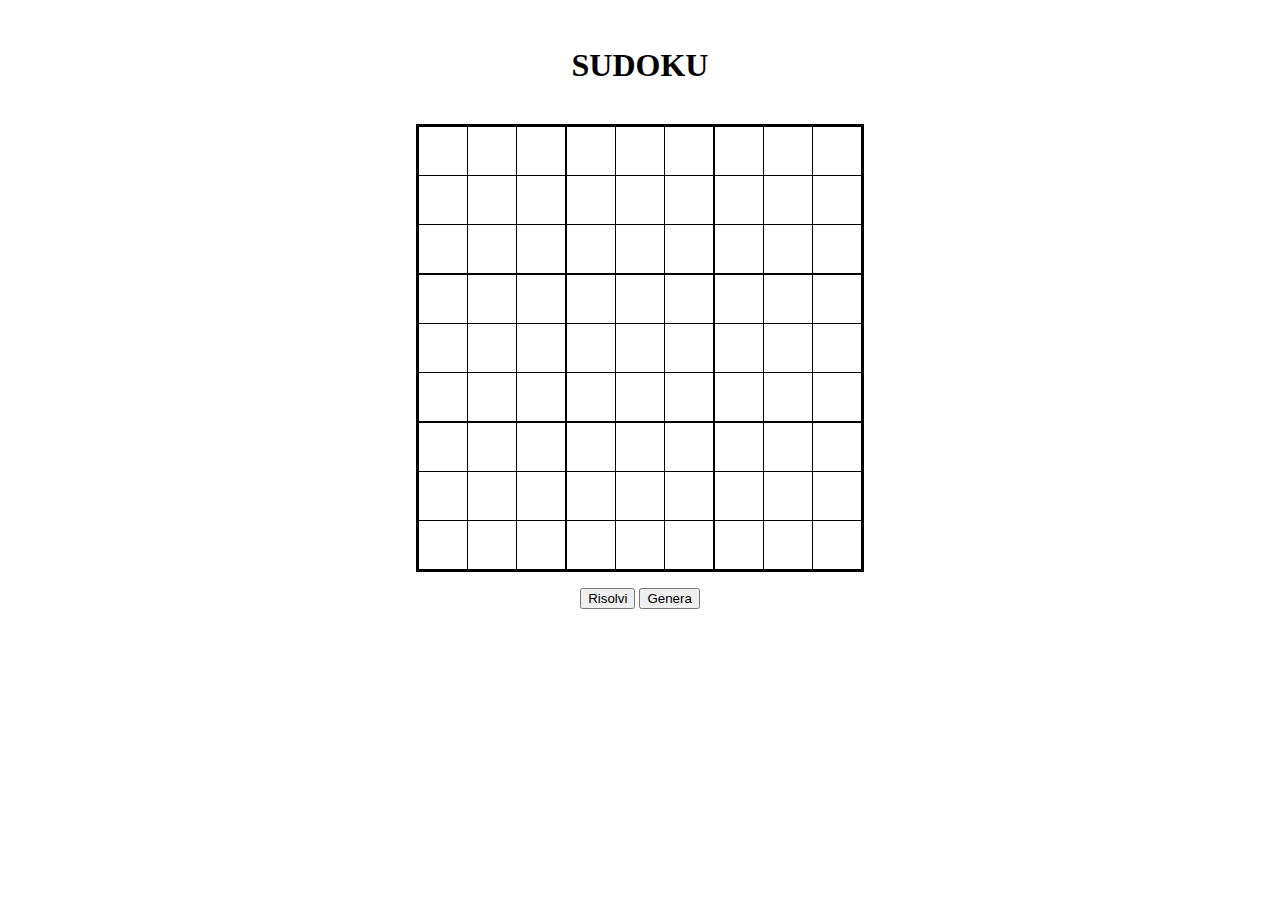
<file: index.html>
<!DOCTYPE html>
<html>
	<head lang="it">
		
		<meta charset="utf-8">
		<meta name="viewport" content="width=device-width, initial-scale=1" />
		<link rel="stylesheet" href="./css/video.css" type="text/css" media="screen">
		<link rel="shortcut icon" href="./css/immagini/imgSudoku.png" />
		<title>Sudoku</title>
	</head>
	
	<body>
	<script type="text/javascript" src="./js/function.js"></script>
		<header>
			<br>
			<h1>SUDOKU</h1>
			<br>
		</header>
			
		<form>			
			<table align="center">
				
				<colgroup><col><col><col>
				<colgroup><col><col><col>
				<colgroup><col><col><col>
				
				<tbody>
					<tr> 
						<td><input type="text" id="c11" name="CellaN" onkeyup="ControllaNumero('c11')"></td>
						<td><input type="text" id="c12" name="CellaN" onkeyup="ControllaNumero('c12')"></td>
						<td><input type="text" id="c13" name="CellaN" onkeyup="ControllaNumero('c13')"></td>
						<td><input type="text" id="c14" name="CellaN" onkeyup="ControllaNumero('c14')"></td>
						<td><input type="text" id="c15" name="CellaN" onkeyup="ControllaNumero('c15')"></td>
						<td><input type="text" id="c16" name="CellaN" onkeyup="ControllaNumero('c16')"></td>
						<td><input type="text" id="c17" name="CellaN" onkeyup="ControllaNumero('c17')"></td>
						<td><input type="text" id="c18" name="CellaN" onkeyup="ControllaNumero('c18')"></td>
						<td><input type="text" id="c19" name="CellaN" onkeyup="ControllaNumero('c19')"></td>
					<tr> 
						<td><input type="text" id="c21" name="CellaN" onkeyup="ControllaNumero('c21')"></td>
						<td><input type="text" id="c22" name="CellaN" onkeyup="ControllaNumero('c22')"></td>
						<td><input type="text" id="c23" name="CellaN" onkeyup="ControllaNumero('c23')"></td>
						<td><input type="text" id="c24" name="CellaN" onkeyup="ControllaNumero('c24')"></td>
						<td><input type="text" id="c25" name="CellaN" onkeyup="ControllaNumero('c25')"></td>
						<td><input type="text" id="c26" name="CellaN" onkeyup="ControllaNumero('c26')"></td>
						<td><input type="text" id="c27" name="CellaN" onkeyup="ControllaNumero('c27')"></td>
						<td><input type="text" id="c28" name="CellaN" onkeyup="ControllaNumero('c28')"></td>
						<td><input type="text" id="c29" name="CellaN" onkeyup="ControllaNumero('c29')"></td>
					<tr> 
						<td><input type="text" id="c31" name="CellaN" onkeyup="ControllaNumero('c31')"></td>
						<td><input type="text" id="c32" name="CellaN" onkeyup="ControllaNumero('c32')"></td>
						<td><input type="text" id="c33" name="CellaN" onkeyup="ControllaNumero('c33')"></td>
						<td><input type="text" id="c34" name="CellaN" onkeyup="ControllaNumero('c34')"></td>
						<td><input type="text" id="c35" name="CellaN" onkeyup="ControllaNumero('c35')"></td>
						<td><input type="text" id="c36" name="CellaN" onkeyup="ControllaNumero('c36')"></td>
						<td><input type="text" id="c37" name="CellaN" onkeyup="ControllaNumero('c37')"></td>
						<td><input type="text" id="c38" name="CellaN" onkeyup="ControllaNumero('c38')"></td>
						<td><input type="text" id="c39" name="CellaN" onkeyup="ControllaNumero('c39')"></td>
				</tbody>
				<tbody>
					<tr> 
						<td><input type="text" id="c41" name="CellaN" onkeyup="ControllaNumero('c41')"></td>
						<td><input type="text" id="c42" name="CellaN" onkeyup="ControllaNumero('c42')"></td>
						<td><input type="text" id="c43" name="CellaN" onkeyup="ControllaNumero('c43')"></td>
						<td><input type="text" id="c44" name="CellaN" onkeyup="ControllaNumero('c44')"></td>
						<td><input type="text" id="c45" name="CellaN" onkeyup="ControllaNumero('c45')"></td>
						<td><input type="text" id="c46" name="CellaN" onkeyup="ControllaNumero('c46')"></td>
						<td><input type="text" id="c47" name="CellaN" onkeyup="ControllaNumero('c47')"></td>
						<td><input type="text" id="c48" name="CellaN" onkeyup="ControllaNumero('c48')"></td>
						<td><input type="text" id="c49" name="CellaN" onkeyup="ControllaNumero('c49')"></td>
					<tr> 
						<td><input type="text" id="c51" name="CellaN" onkeyup="ControllaNumero('c51')"></td>
						<td><input type="text" id="c52" name="CellaN" onkeyup="ControllaNumero('c52')"></td>
						<td><input type="text" id="c53" name="CellaN" onkeyup="ControllaNumero('c53')"></td>
						<td><input type="text" id="c54" name="CellaN" onkeyup="ControllaNumero('c54')"></td>
						<td><input type="text" id="c55" name="CellaN" onkeyup="ControllaNumero('c55')"></td>
						<td><input type="text" id="c56" name="CellaN" onkeyup="ControllaNumero('c56')"></td>
						<td><input type="text" id="c57" name="CellaN" onkeyup="ControllaNumero('c57')"></td>
						<td><input type="text" id="c58" name="CellaN" onkeyup="ControllaNumero('c58')"></td>
						<td><input type="text" id="c59" name="CellaN" onkeyup="ControllaNumero('c59')"></td>
					<tr> 
						<td><input type="text" id="c61" name="CellaN" onkeyup="ControllaNumero('c61')"></td>
						<td><input type="text" id="c62" name="CellaN" onkeyup="ControllaNumero('c62')"></td>
						<td><input type="text" id="c63" name="CellaN" onkeyup="ControllaNumero('c63')"></td>
						<td><input type="text" id="c64" name="CellaN" onkeyup="ControllaNumero('c64')"></td>
						<td><input type="text" id="c65" name="CellaN" onkeyup="ControllaNumero('c65')"></td>
						<td><input type="text" id="c66" name="CellaN" onkeyup="ControllaNumero('c66')"></td>
						<td><input type="text" id="c67" name="CellaN" onkeyup="ControllaNumero('c67')"></td>
						<td><input type="text" id="c68" name="CellaN" onkeyup="ControllaNumero('c68')"></td>
						<td><input type="text" id="c69" name="CellaN" onkeyup="ControllaNumero('c69')"></td>
				</tbody>
				<tbody>
					<tr> 
						<td><input type="text" id="c71" name="CellaN" onkeyup="ControllaNumero('c71')"></td>
						<td><input type="text" id="c72" name="CellaN" onkeyup="ControllaNumero('c72')"></td>
						<td><input type="text" id="c73" name="CellaN" onkeyup="ControllaNumero('c73')"></td>
						<td><input type="text" id="c74" name="CellaN" onkeyup="ControllaNumero('c74')"></td>
						<td><input type="text" id="c75" name="CellaN" onkeyup="ControllaNumero('c75')"></td>
						<td><input type="text" id="c76" name="CellaN" onkeyup="ControllaNumero('c76')"></td>
						<td><input type="text" id="c77" name="CellaN" onkeyup="ControllaNumero('c77')"></td>
						<td><input type="text" id="c78" name="CellaN" onkeyup="ControllaNumero('c78')"></td>
						<td><input type="text" id="c79" name="CellaN" onkeyup="ControllaNumero('c79')"></td>
					<tr> 
						<td><input type="text" id="c81" name="CellaN" onkeyup="ControllaNumero('c81')"></td>
						<td><input type="text" id="c82" name="CellaN" onkeyup="ControllaNumero('c82')"></td>
						<td><input type="text" id="c83" name="CellaN" onkeyup="ControllaNumero('c83')"></td>
						<td><input type="text" id="c84" name="CellaN" onkeyup="ControllaNumero('c84')"></td>
						<td><input type="text" id="c85" name="CellaN" onkeyup="ControllaNumero('c85')"></td>
						<td><input type="text" id="c86" name="CellaN" onkeyup="ControllaNumero('c86')"></td>
						<td><input type="text" id="c87" name="CellaN" onkeyup="ControllaNumero('c87')"></td>
						<td><input type="text" id="c88" name="CellaN" onkeyup="ControllaNumero('c88')"></td>
						<td><input type="text" id="c89" name="CellaN" onkeyup="ControllaNumero('c89')"></td>
					<tr> 
						<td><input type="text" id="c91" name="CellaN" onkeyup="ControllaNumero('c91')"></td>
						<td><input type="text" id="c92" name="CellaN" onkeyup="ControllaNumero('c92')"></td>
						<td><input type="text" id="c93" name="CellaN" onkeyup="ControllaNumero('c93')"></td>
						<td><input type="text" id="c94" name="CellaN" onkeyup="ControllaNumero('c94')"></td>
						<td><input type="text" id="c95" name="CellaN" onkeyup="ControllaNumero('c95')"></td>
						<td><input type="text" id="c96" name="CellaN" onkeyup="ControllaNumero('c96')"></td>
						<td><input type="text" id="c97" name="CellaN" onkeyup="ControllaNumero('c97')"></td>
						<td><input type="text" id="c98" name="CellaN" onkeyup="ControllaNumero('c98')"></td>
						<td><input type="text" id="c99" name="CellaN" onkeyup="ControllaNumero('c99')"></td>
				
				</tbody>	
			
			</table>


		</form>

		<aside id="Funzioni">
			<input id="buttonSolve" type="button" value="Risolvi" onClick="risolvi()">
			<input id="buttonGener" type="button" value="Genera" onClick="genera()">
		</aside>

	</body>
		
</html>
</file>
<file: css/video.css>
h1{
	text-align: center;
}


table {
	border-collapse: collapse; 
	border: 3px solid black; 
	table-layout: fixed;
}

colgroup, tbody { 
	border: 2px solid black; 
}

td { 
	border: 1px solid black; 
	height: 3em; 
	width: 3em; 
	text-align: center; 
	padding: 0; 
}
 
input[type="text"]{
    width: 100%;
    height: 100%;
    text-align: center;
    box-sizing: border-box;
    border: 0px;
    font-size: 200%;
}

#Funzioni{
	text-align: center;
	margin: 1em;
}
</file>
